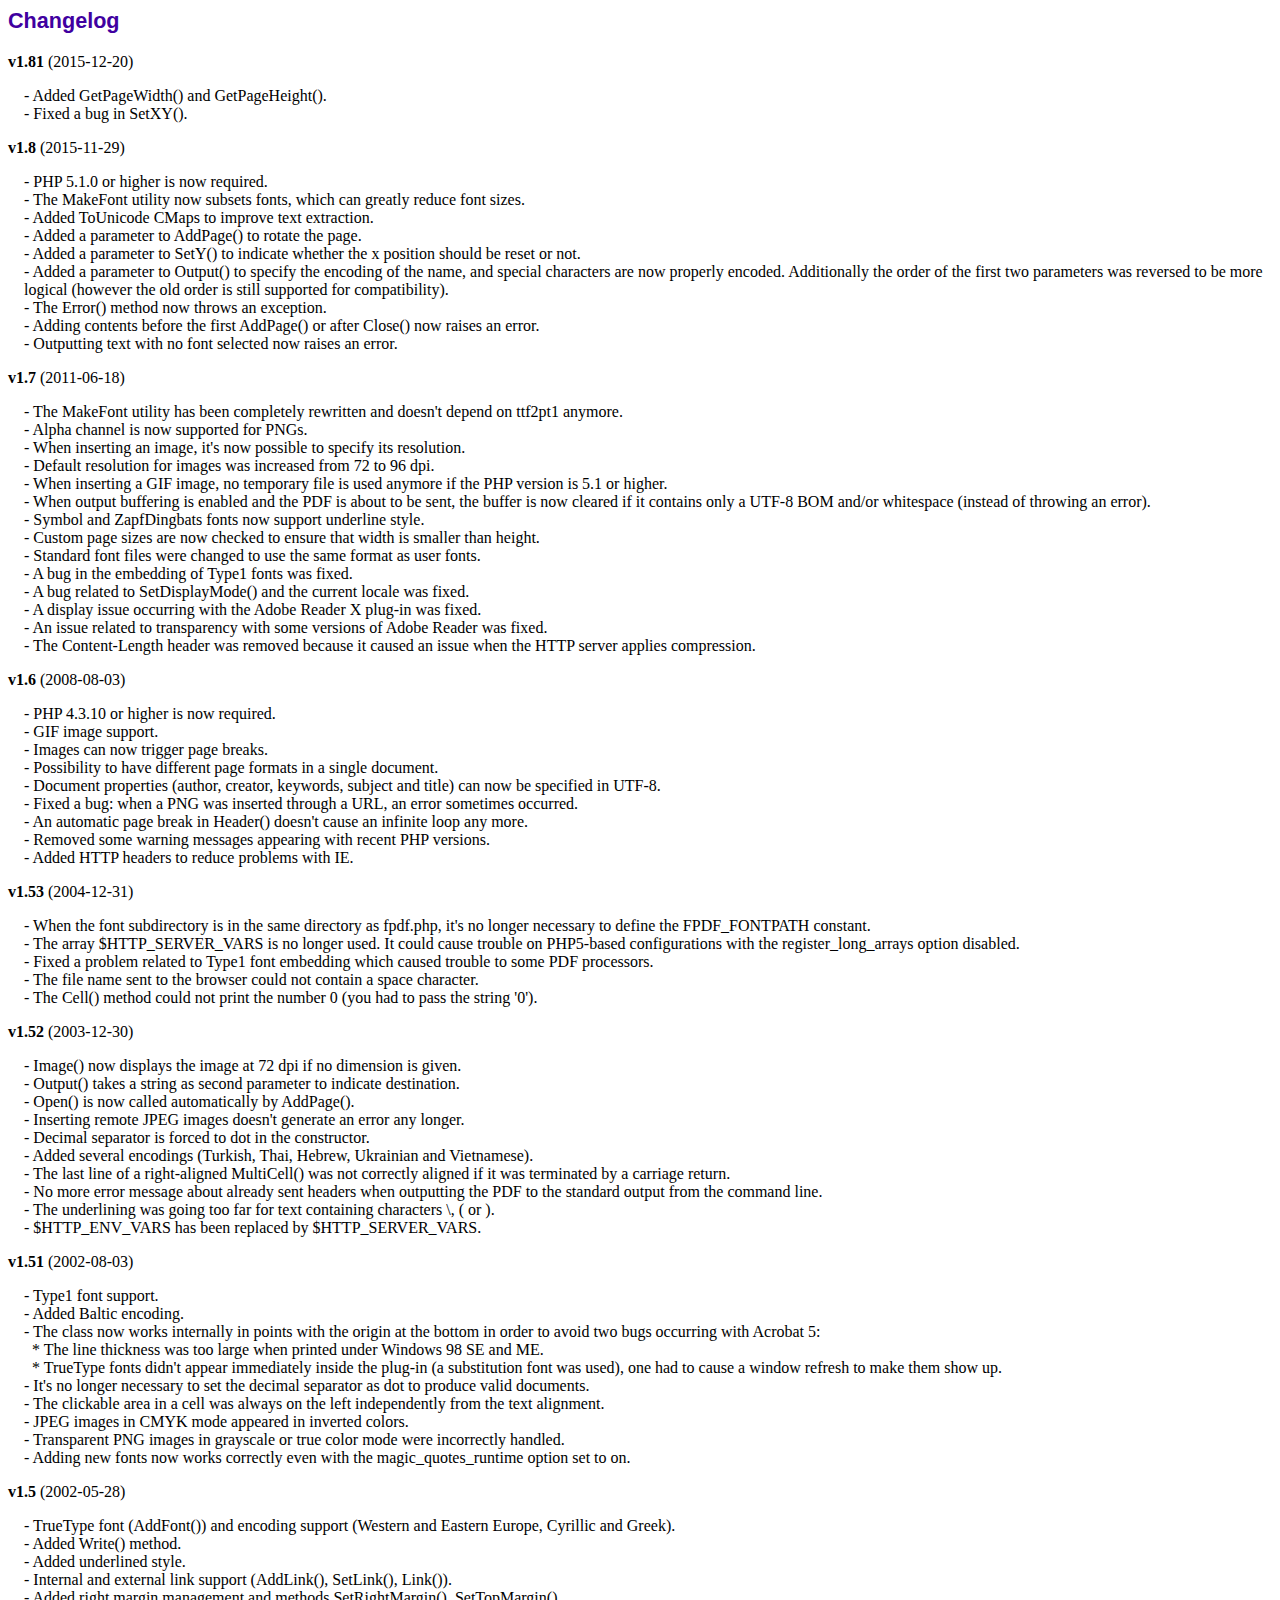
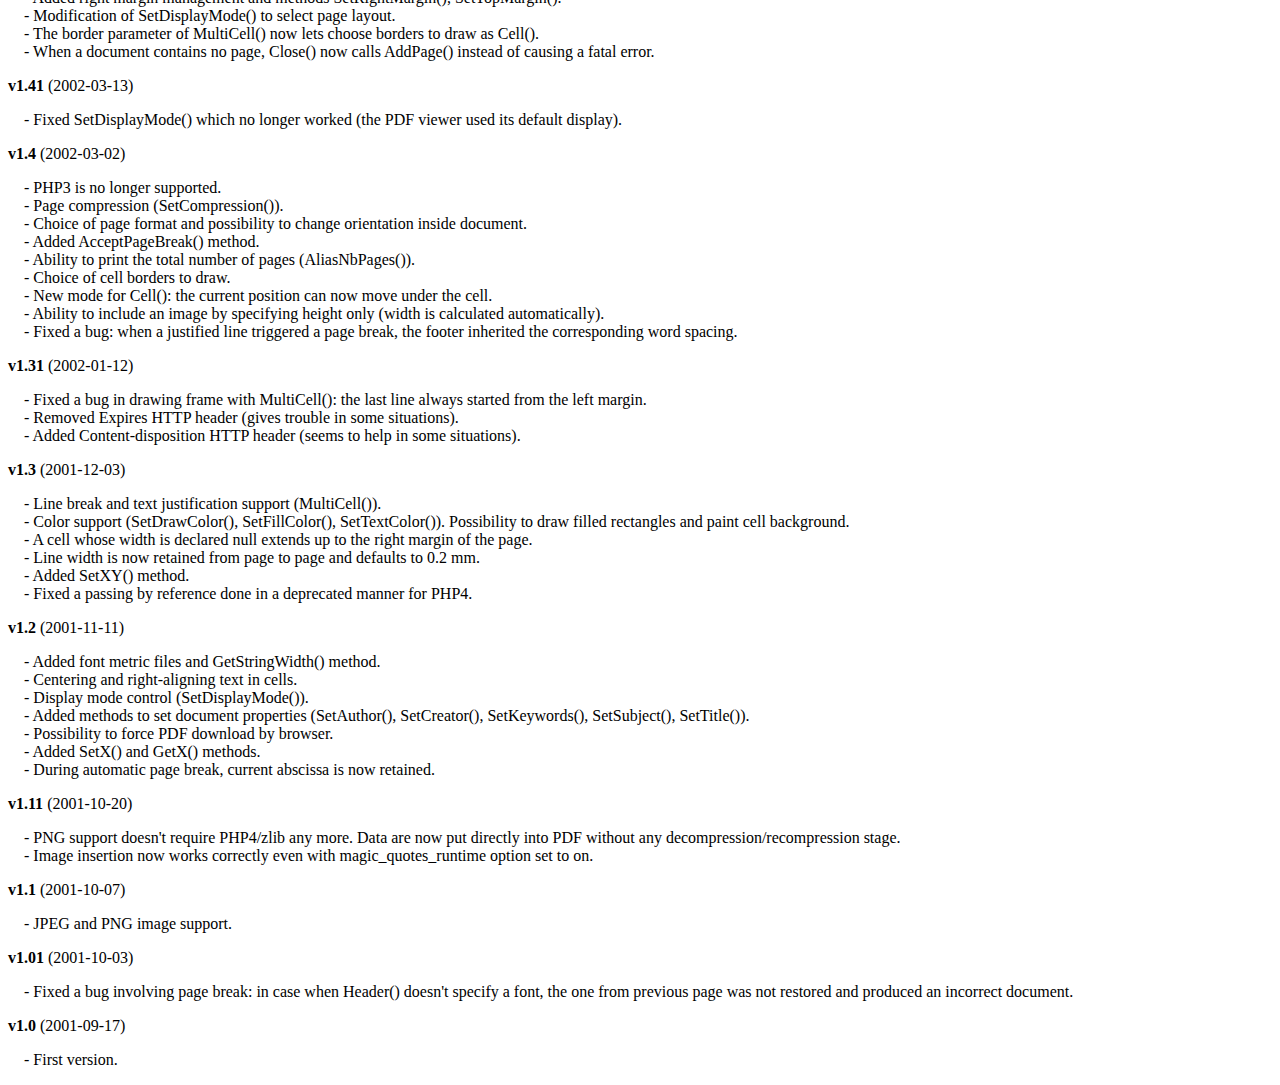
<file: fpdf/changelog.htm>
<!DOCTYPE html PUBLIC "-//W3C//DTD HTML 4.01 Transitional//EN">
<html>
<head>
<meta http-equiv="Content-Type" content="text/html; charset=ISO-8859-1">
<title>Changelog</title>
<link type="text/css" rel="stylesheet" href="fpdf.css">
<style type="text/css">
dd {margin:1em 0 1em 1em}
</style>
</head>
<body>
<h1>Changelog</h1>
<dl>
<dt><strong>v1.81</strong> (2015-12-20)</dt>
<dd>
- Added GetPageWidth() and GetPageHeight().<br>
- Fixed a bug in SetXY().<br>
</dd>
<dt><strong>v1.8</strong> (2015-11-29)</dt>
<dd>
- PHP 5.1.0 or higher is now required.<br>
- The MakeFont utility now subsets fonts, which can greatly reduce font sizes.<br>
- Added ToUnicode CMaps to improve text extraction.<br>
- Added a parameter to AddPage() to rotate the page.<br>
- Added a parameter to SetY() to indicate whether the x position should be reset or not.<br>
- Added a parameter to Output() to specify the encoding of the name, and special characters are now properly encoded. Additionally the order of the first two parameters was reversed to be more logical (however the old order is still supported for compatibility).<br>
- The Error() method now throws an exception.<br>
- Adding contents before the first AddPage() or after Close() now raises an error.<br>
- Outputting text with no font selected now raises an error.<br>
</dd>
<dt><strong>v1.7</strong> (2011-06-18)</dt>
<dd>
- The MakeFont utility has been completely rewritten and doesn't depend on ttf2pt1 anymore.<br>
- Alpha channel is now supported for PNGs.<br>
- When inserting an image, it's now possible to specify its resolution.<br>
- Default resolution for images was increased from 72 to 96 dpi.<br>
- When inserting a GIF image, no temporary file is used anymore if the PHP version is 5.1 or higher.<br>
- When output buffering is enabled and the PDF is about to be sent, the buffer is now cleared if it contains only a UTF-8 BOM and/or whitespace (instead of throwing an error).<br>
- Symbol and ZapfDingbats fonts now support underline style.<br>
- Custom page sizes are now checked to ensure that width is smaller than height.<br>
- Standard font files were changed to use the same format as user fonts.<br>
- A bug in the embedding of Type1 fonts was fixed.<br>
- A bug related to SetDisplayMode() and the current locale was fixed.<br>
- A display issue occurring with the Adobe Reader X plug-in was fixed.<br>
- An issue related to transparency with some versions of Adobe Reader was fixed.<br>
- The Content-Length header was removed because it caused an issue when the HTTP server applies compression.<br>
</dd>
<dt><strong>v1.6</strong> (2008-08-03)</dt>
<dd>
- PHP 4.3.10 or higher is now required.<br>
- GIF image support.<br>
- Images can now trigger page breaks.<br>
- Possibility to have different page formats in a single document.<br>
- Document properties (author, creator, keywords, subject and title) can now be specified in UTF-8.<br>
- Fixed a bug: when a PNG was inserted through a URL, an error sometimes occurred.<br>
- An automatic page break in Header() doesn't cause an infinite loop any more.<br>
- Removed some warning messages appearing with recent PHP versions.<br>
- Added HTTP headers to reduce problems with IE.<br>
</dd>
<dt><strong>v1.53</strong> (2004-12-31)</dt>
<dd>
- When the font subdirectory is in the same directory as fpdf.php, it's no longer necessary to define the FPDF_FONTPATH constant.<br>
- The array $HTTP_SERVER_VARS is no longer used. It could cause trouble on PHP5-based configurations with the register_long_arrays option disabled.<br>
- Fixed a problem related to Type1 font embedding which caused trouble to some PDF processors.<br>
- The file name sent to the browser could not contain a space character.<br>
- The Cell() method could not print the number 0 (you had to pass the string '0').<br>
</dd>
<dt><strong>v1.52</strong> (2003-12-30)</dt>
<dd>
- Image() now displays the image at 72 dpi if no dimension is given.<br>
- Output() takes a string as second parameter to indicate destination.<br>
- Open() is now called automatically by AddPage().<br>
- Inserting remote JPEG images doesn't generate an error any longer.<br>
- Decimal separator is forced to dot in the constructor.<br>
- Added several encodings (Turkish, Thai, Hebrew, Ukrainian and Vietnamese).<br>
- The last line of a right-aligned MultiCell() was not correctly aligned if it was terminated by a carriage return.<br>
- No more error message about already sent headers when outputting the PDF to the standard output from the command line.<br>
- The underlining was going too far for text containing characters \, ( or ).<br>
- $HTTP_ENV_VARS has been replaced by $HTTP_SERVER_VARS.<br>
</dd>
<dt><strong>v1.51</strong> (2002-08-03)</dt>
<dd>
- Type1 font support.<br>
- Added Baltic encoding.<br>
- The class now works internally in points with the origin at the bottom in order to avoid two bugs occurring with Acrobat 5:<br>&nbsp;&nbsp;* The line thickness was too large when printed under Windows 98 SE and ME.<br>&nbsp;&nbsp;* TrueType fonts didn't appear immediately inside the plug-in (a substitution font was used), one had to cause a window refresh to make them show up.<br>
- It's no longer necessary to set the decimal separator as dot to produce valid documents.<br>
- The clickable area in a cell was always on the left independently from the text alignment.<br>
- JPEG images in CMYK mode appeared in inverted colors.<br>
- Transparent PNG images in grayscale or true color mode were incorrectly handled.<br>
- Adding new fonts now works correctly even with the magic_quotes_runtime option set to on.<br>
</dd>
<dt><strong>v1.5</strong> (2002-05-28)</dt>
<dd>
- TrueType font (AddFont()) and encoding support (Western and Eastern Europe, Cyrillic and Greek).<br>
- Added Write() method.<br>
- Added underlined style.<br>
- Internal and external link support (AddLink(), SetLink(), Link()).<br>
- Added right margin management and methods SetRightMargin(), SetTopMargin().<br>
- Modification of SetDisplayMode() to select page layout.<br>
- The border parameter of MultiCell() now lets choose borders to draw as Cell().<br>
- When a document contains no page, Close() now calls AddPage() instead of causing a fatal error.<br>
</dd>
<dt><strong>v1.41</strong> (2002-03-13)</dt>
<dd>
- Fixed SetDisplayMode() which no longer worked (the PDF viewer used its default display).<br>
</dd>
<dt><strong>v1.4</strong> (2002-03-02)</dt>
<dd>
- PHP3 is no longer supported.<br>
- Page compression (SetCompression()).<br>
- Choice of page format and possibility to change orientation inside document.<br>
- Added AcceptPageBreak() method.<br>
- Ability to print the total number of pages (AliasNbPages()).<br>
- Choice of cell borders to draw.<br>
- New mode for Cell(): the current position can now move under the cell.<br>
- Ability to include an image by specifying height only (width is calculated automatically).<br>
- Fixed a bug: when a justified line triggered a page break, the footer inherited the corresponding word spacing.<br>
</dd>
<dt><strong>v1.31</strong> (2002-01-12)</dt>
<dd>
- Fixed a bug in drawing frame with MultiCell(): the last line always started from the left margin.<br>
- Removed Expires HTTP header (gives trouble in some situations).<br>
- Added Content-disposition HTTP header (seems to help in some situations).<br>
</dd>
<dt><strong>v1.3</strong> (2001-12-03)</dt>
<dd>
- Line break and text justification support (MultiCell()).<br>
- Color support (SetDrawColor(), SetFillColor(), SetTextColor()). Possibility to draw filled rectangles and paint cell background.<br>
- A cell whose width is declared null extends up to the right margin of the page.<br>
- Line width is now retained from page to page and defaults to 0.2 mm.<br>
- Added SetXY() method.<br>
- Fixed a passing by reference done in a deprecated manner for PHP4.<br>
</dd>
<dt><strong>v1.2</strong> (2001-11-11)</dt>
<dd>
- Added font metric files and GetStringWidth() method.<br>
- Centering and right-aligning text in cells.<br>
- Display mode control (SetDisplayMode()).<br>
- Added methods to set document properties (SetAuthor(), SetCreator(), SetKeywords(), SetSubject(), SetTitle()).<br>
- Possibility to force PDF download by browser.<br>
- Added SetX() and GetX() methods.<br>
- During automatic page break, current abscissa is now retained.<br>
</dd>
<dt><strong>v1.11</strong> (2001-10-20)</dt>
<dd>
- PNG support doesn't require PHP4/zlib any more. Data are now put directly into PDF without any decompression/recompression stage.<br>
- Image insertion now works correctly even with magic_quotes_runtime option set to on.<br>
</dd>
<dt><strong>v1.1</strong> (2001-10-07)</dt>
<dd>
- JPEG and PNG image support.<br>
</dd>
<dt><strong>v1.01</strong> (2001-10-03)</dt>
<dd>
- Fixed a bug involving page break: in case when Header() doesn't specify a font, the one from previous page was not restored and produced an incorrect document.<br>
</dd>
<dt><strong>v1.0</strong> (2001-09-17)</dt>
<dd>
- First version.<br>
</dd>
</dl>
</body>
</html>
</file>
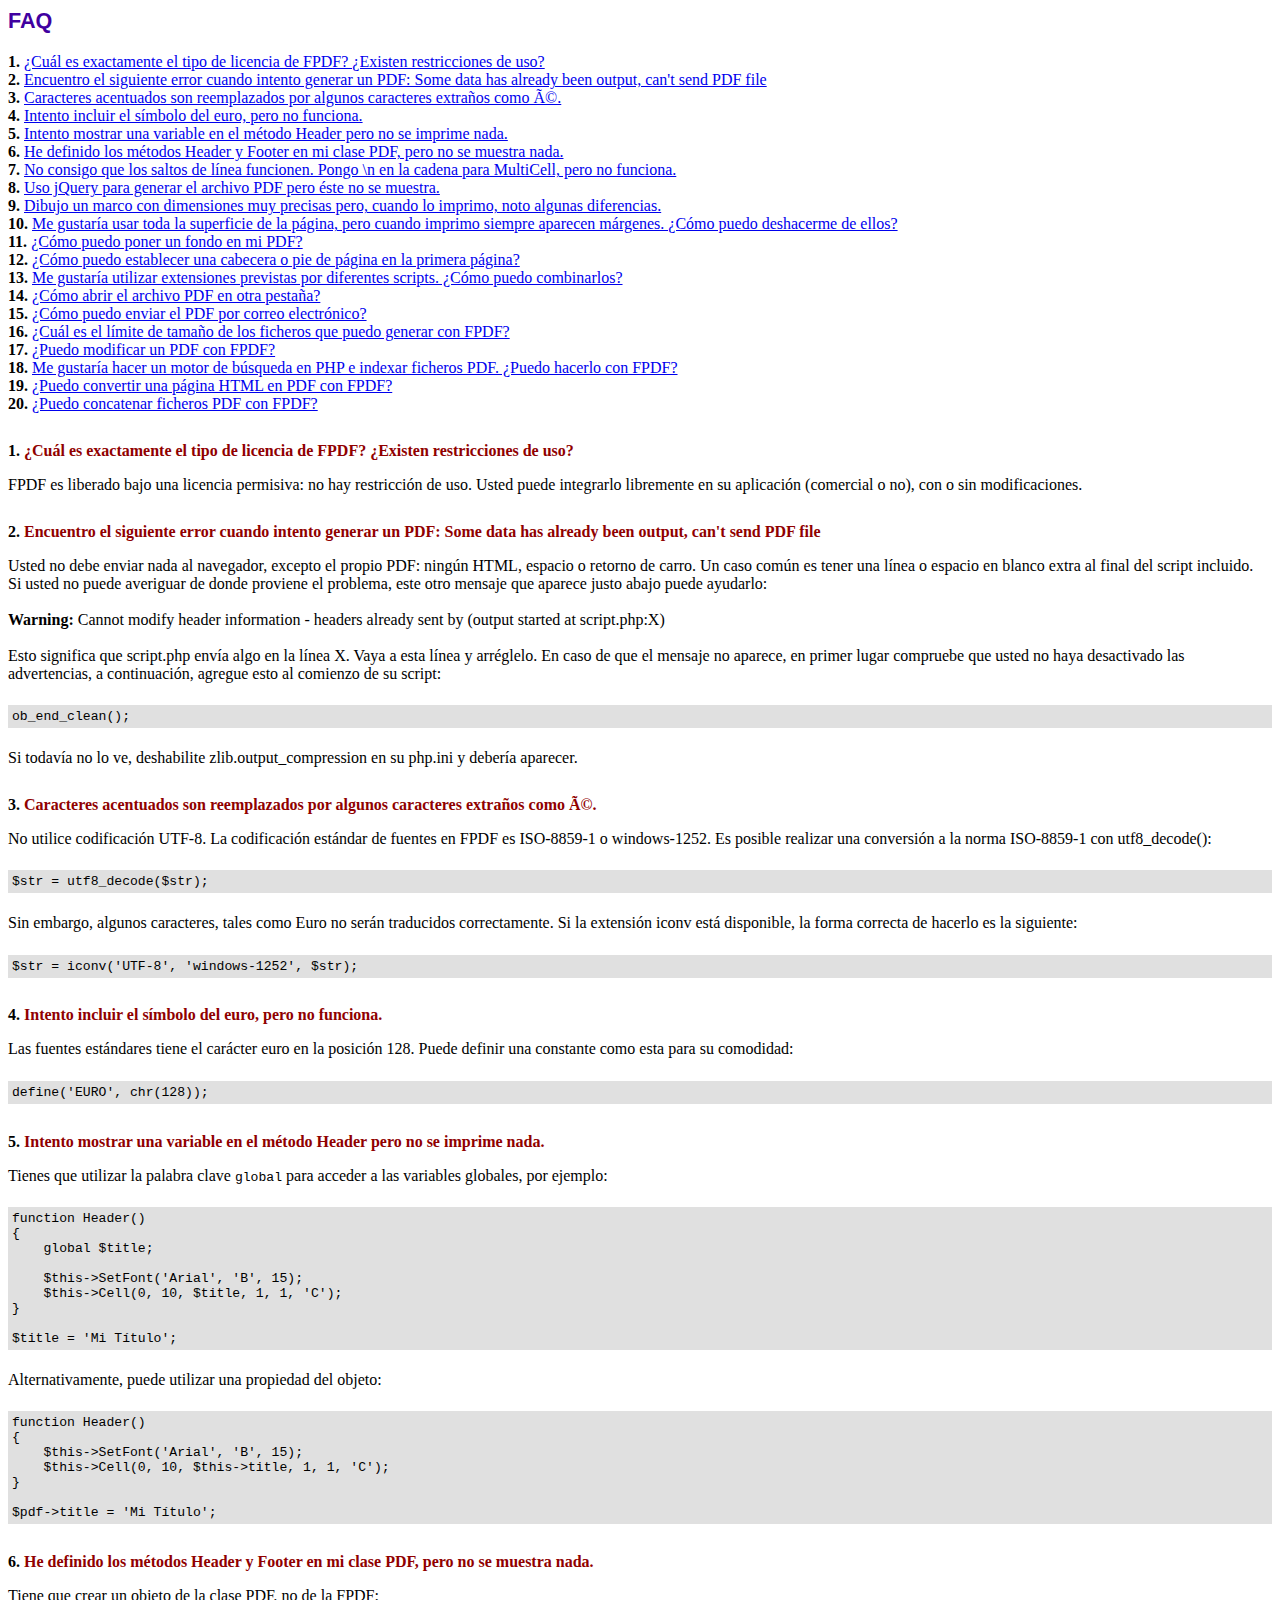
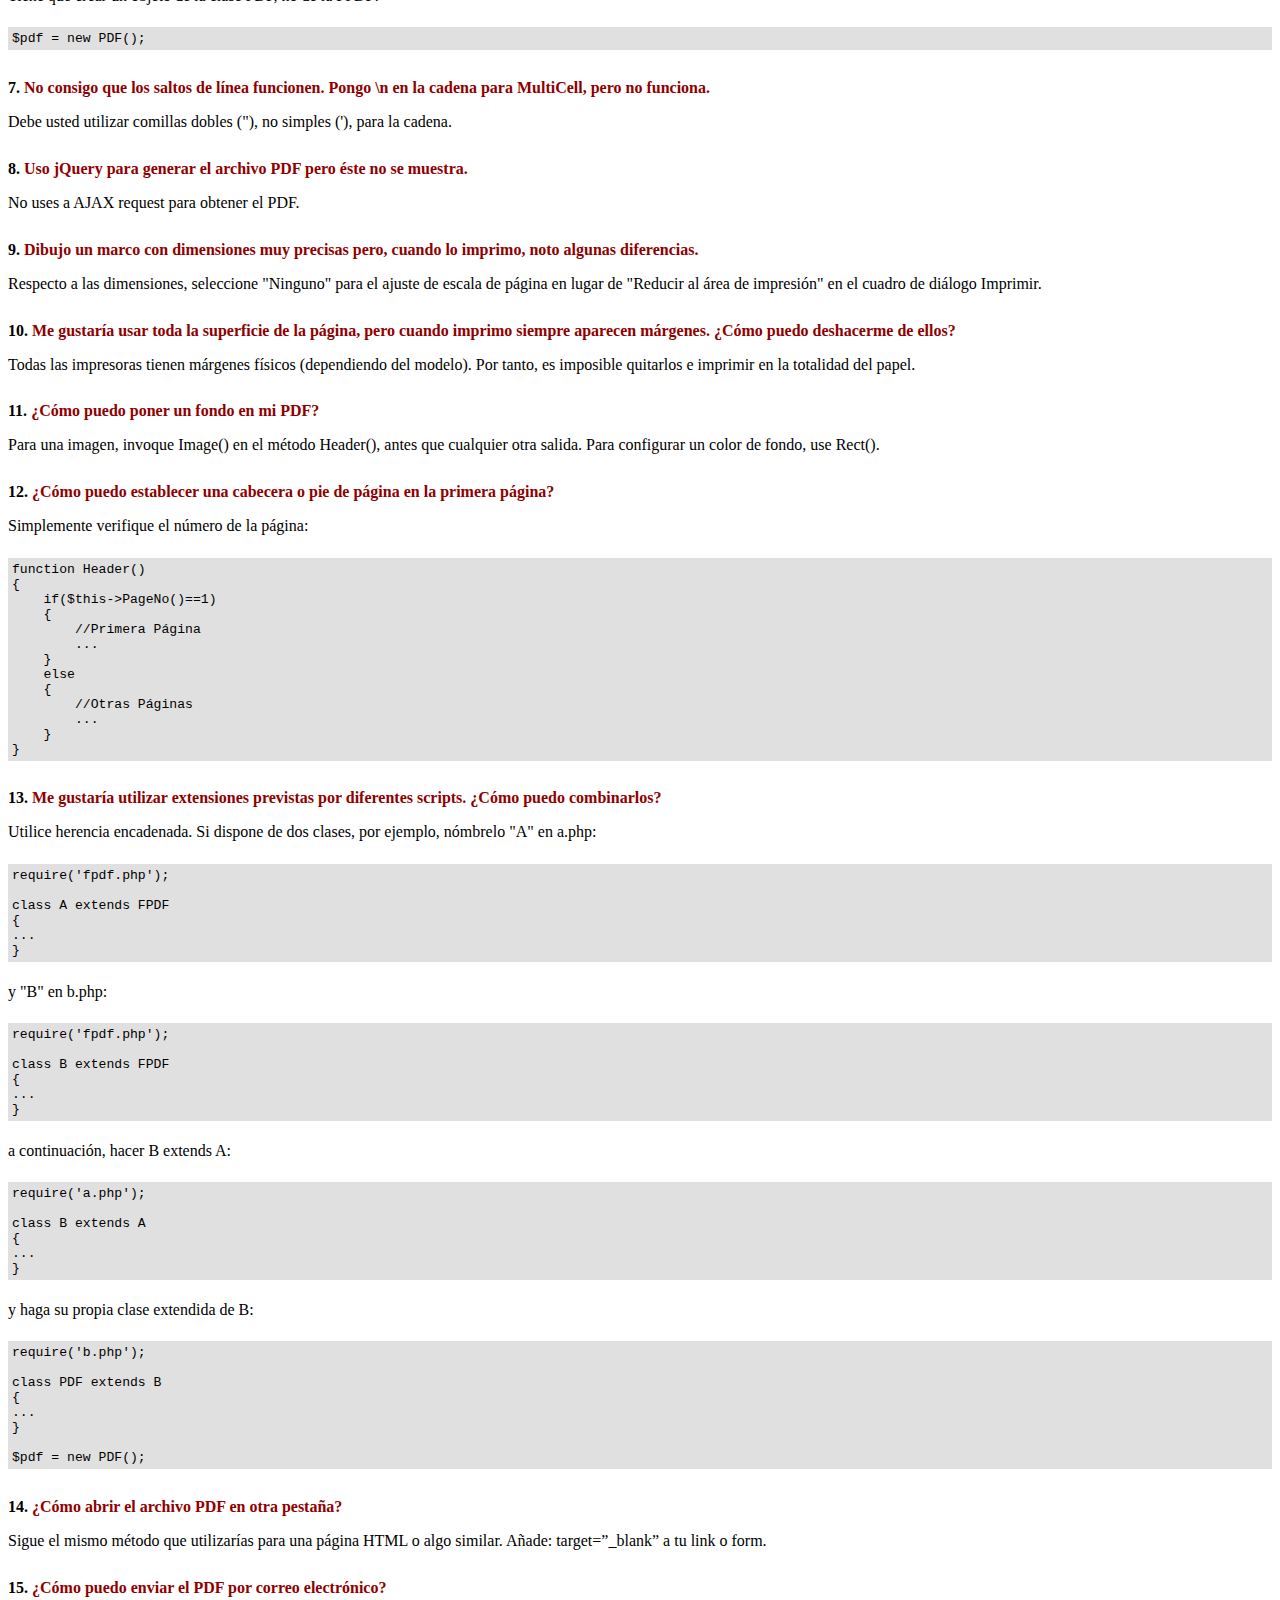
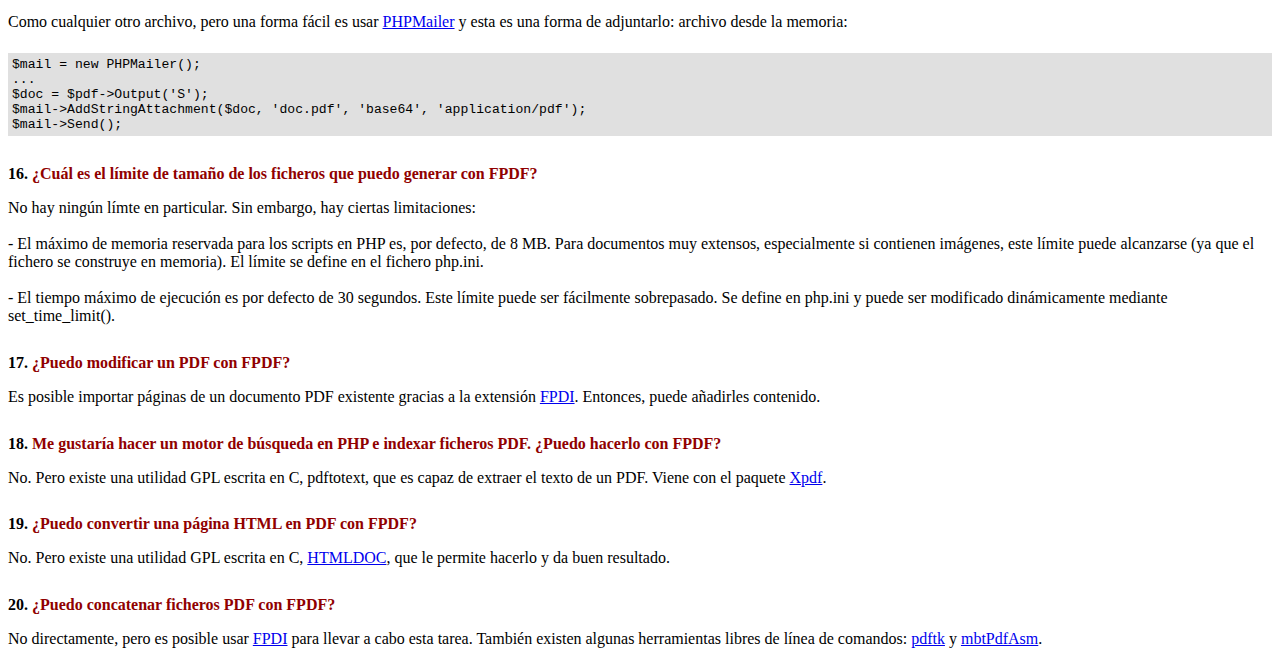
<file: fpdf/FAQ.htm>
<!DOCTYPE html PUBLIC "-//W3C//DTD HTML 4.01 Transitional//EN">
<html>
<head>
<meta http-equiv="Content-Type" content="text/html; charset=ISO-8859-1">
<title>FAQ</title>
<link type="text/css" rel="stylesheet" href="fpdf.css">
<style type="text/css">
ul {list-style-type:none; margin:0; padding:0}
ul#answers li {margin-top:1.8em}
.question {font-weight:bold; color:#900000}
</style>
</head>
<body>
<h1>FAQ</h1>
<ul>
<li><b>1.</b> <a href='#q1'>�Cu�l es exactamente el tipo de licencia de FPDF? �Existen restricciones de uso?</a></li>
<li><b>2.</b> <a href='#q2'>Encuentro el siguiente error cuando intento generar un PDF: Some data has already been output, can't send PDF file</a></li>
<li><b>3.</b> <a href='#q3'>Caracteres acentuados son reemplazados por algunos caracteres extra�os como é.</a></li>
<li><b>4.</b> <a href='#q4'>Intento incluir el s�mbolo del euro, pero no funciona.</a></li>
<li><b>5.</b> <a href='#q5'>Intento mostrar una variable en el m�todo Header pero no se imprime nada.</a></li>
<li><b>6.</b> <a href='#q6'>He definido los m�todos Header y Footer en mi clase PDF, pero no se muestra nada.</a></li>
<li><b>7.</b> <a href='#q7'>No consigo que los saltos de l�nea funcionen. Pongo \n en la cadena para MultiCell, pero no funciona.</a></li>
<li><b>8.</b> <a href='#q8'>Uso jQuery para generar el archivo PDF pero �ste no se muestra.</a></li>
<li><b>9.</b> <a href='#q9'>Dibujo un marco con dimensiones muy precisas pero, cuando lo imprimo, noto algunas diferencias.</a></li>
<li><b>10.</b> <a href='#q10'>Me gustar�a usar toda la superficie de la p�gina, pero cuando imprimo siempre aparecen m�rgenes. �C�mo puedo deshacerme de ellos?</a></li>
<li><b>11.</b> <a href='#q11'>�C�mo puedo poner un fondo en mi PDF?</a></li>
<li><b>12.</b> <a href='#q12'>�C�mo puedo establecer una cabecera o pie de p�gina en la primera p�gina?</a></li>
<li><b>13.</b> <a href='#q13'>Me gustar�a utilizar extensiones previstas por diferentes scripts. �C�mo puedo combinarlos?</a></li>
<li><b>14.</b> <a href='#q14'>�C�mo abrir el archivo PDF en otra pesta�a?</a></li>
<li><b>15.</b> <a href='#q15'>�C�mo puedo enviar el PDF por correo electr�nico?</a></li>
<li><b>16.</b> <a href='#q16'>�Cu�l es el l�mite de tama�o de los ficheros que puedo generar con FPDF?</a></li>
<li><b>17.</b> <a href='#q17'>�Puedo modificar un PDF con FPDF?</a></li>
<li><b>18.</b> <a href='#q18'>Me gustar�a hacer un motor de b�squeda en PHP e indexar ficheros PDF. �Puedo hacerlo con FPDF?</a></li>
<li><b>19.</b> <a href='#q19'>�Puedo convertir una p�gina HTML en PDF con FPDF?</a></li>
<li><b>20.</b> <a href='#q20'>�Puedo concatenar ficheros PDF con FPDF?</a></li>
</ul>

<ul id='answers'>
<li id='q1'>
<p><b>1.</b> <span class='question'>�Cu�l es exactamente el tipo de licencia de FPDF? �Existen restricciones de uso?</span></p>
FPDF es liberado bajo una licencia permisiva: no hay restricci�n de uso. Usted puede integrarlo
libremente en su aplicaci�n (comercial o no), con o sin modificaciones.
</li>

<li id='q2'>
<p><b>2.</b> <span class='question'>Encuentro el siguiente error cuando intento generar un PDF: Some data has already been output, can't send PDF file</span></p>
Usted no debe enviar nada al navegador, excepto el propio PDF: ning�n HTML, espacio o retorno de carro. Un caso com�n
es tener una l�nea o espacio en blanco extra al final del script incluido.<br>
Si usted no puede averiguar de donde proviene el problema, este otro mensaje que aparece justo abajo puede ayudarlo:<br>
<br>
<b>Warning:</b> Cannot modify header information - headers already sent by (output started at script.php:X)<br>
<br>
Esto significa que script.php env�a algo en la l�nea X. Vaya a esta l�nea y arr�glelo.
En caso de que el mensaje no aparece, en primer lugar compruebe que usted no haya desactivado las advertencias, a continuaci�n, agregue esto
al comienzo de su script:
<div class="doc-source">
<pre><code>ob_end_clean();</code></pre>
</div>
Si todav�a no lo ve, deshabilite zlib.output_compression en su php.ini y deber�a aparecer.
</li>

<li id='q3'>
<p><b>3.</b> <span class='question'>Caracteres acentuados son reemplazados por algunos caracteres extra�os como é.</span></p>
No utilice codificaci�n UTF-8. La codificaci�n est�ndar de fuentes en FPDF es ISO-8859-1 o windows-1252.
Es posible realizar una conversi�n a la norma ISO-8859-1 con utf8_decode():
<div class="doc-source">
<pre><code>$str = utf8_decode($str);</code></pre>
</div>
Sin embargo, algunos caracteres, tales como Euro no ser�n traducidos correctamente. Si la extensi�n iconv est� disponible, la
forma correcta de hacerlo es la siguiente:
<div class="doc-source">
<pre><code>$str = iconv('UTF-8', 'windows-1252', $str);</code></pre>
</div>
</li>

<li id='q4'>
<p><b>4.</b> <span class='question'>Intento incluir el s�mbolo del euro, pero no funciona.</span></p>
Las fuentes est�ndares tiene el car�cter euro en la posici�n 128. Puede definir una constante
como esta para su comodidad:
<div class="doc-source">
<pre><code>define('EURO', chr(128));</code></pre>
</div>
</li>

<li id='q5'>
<p><b>5.</b> <span class='question'>Intento mostrar una variable en el m�todo Header pero no se imprime nada.</span></p>
Tienes que utilizar la palabra clave <code>global</code> para acceder a las variables globales, por ejemplo:
<div class="doc-source">
<pre><code>function Header()
{
    global $title;

    $this-&gt;SetFont('Arial', 'B', 15);
    $this-&gt;Cell(0, 10, $title, 1, 1, 'C');
}

$title = 'Mi T�tulo';</code></pre>
</div>
Alternativamente, puede utilizar una propiedad del objeto:
<div class="doc-source">
<pre><code>function Header()
{
    $this-&gt;SetFont('Arial', 'B', 15);
    $this-&gt;Cell(0, 10, $this-&gt;title, 1, 1, 'C');
}

$pdf-&gt;title = 'Mi T�tulo';</code></pre>
</div>
</li>

<li id='q6'>
<p><b>6.</b> <span class='question'>He definido los m�todos Header y Footer en mi clase PDF, pero no se muestra nada.</span></p>
Tiene que crear un objeto de la clase PDF, no de la FPDF:
<div class="doc-source">
<pre><code>$pdf = new PDF();</code></pre>
</div>
</li>

<li id='q7'>
<p><b>7.</b> <span class='question'>No consigo que los saltos de l�nea funcionen. Pongo \n en la cadena para MultiCell, pero no funciona.</span></p>
Debe usted utilizar comillas dobles ("), no simples ('), para la cadena.
</li>

<li id='q8'>
<p><b>8.</b> <span class='question'>Uso jQuery para generar el archivo PDF pero �ste no se muestra.</span></p>
No uses a AJAX request para obtener el PDF.
</li>

<li id='q9'>
<p><b>9.</b> <span class='question'>Dibujo un marco con dimensiones muy precisas pero, cuando lo imprimo, noto algunas diferencias.</span></p>
Respecto a las dimensiones, seleccione "Ninguno" para el ajuste de escala de p�gina en lugar de "Reducir al �rea de impresi�n" en el cuadro de di�logo Imprimir.
</li>

<li id='q10'>
<p><b>10.</b> <span class='question'>Me gustar�a usar toda la superficie de la p�gina, pero cuando imprimo siempre aparecen m�rgenes. �C�mo puedo deshacerme de ellos?</span></p>
Todas las impresoras tienen m�rgenes f�sicos (dependiendo del modelo). Por tanto, es imposible quitarlos
e imprimir en la totalidad del papel.
</li>

<li id='q11'>
<p><b>11.</b> <span class='question'>�C�mo puedo poner un fondo en mi PDF?</span></p>
Para una imagen, invoque Image() en el m�todo Header(), antes que cualquier otra salida. Para configurar un color de fondo, use Rect().
</li>

<li id='q12'>
<p><b>12.</b> <span class='question'>�C�mo puedo establecer una cabecera o pie de p�gina en la primera p�gina?</span></p>
Simplemente verifique el n�mero de la p�gina:
<div class="doc-source">
<pre><code>function Header()
{
    if($this-&gt;PageNo()==1)
    {
        //Primera P�gina
        ...
    }
    else
    {
        //Otras P�ginas
        ...
    }
}</code></pre>
</div>
</li>

<li id='q13'>
<p><b>13.</b> <span class='question'>Me gustar�a utilizar extensiones previstas por diferentes scripts. �C�mo puedo combinarlos?</span></p>
Utilice herencia encadenada. Si dispone de dos clases, por ejemplo, n�mbrelo "A" en a.php:
<div class="doc-source">
<pre><code>require('fpdf.php');

class A extends FPDF
{
...
}</code></pre>
</div>
y "B" en b.php:
<div class="doc-source">
<pre><code>require('fpdf.php');

class B extends FPDF
{
...
}</code></pre>
</div>
a continuaci�n, hacer B extends A:
<div class="doc-source">
<pre><code>require('a.php');

class B extends A
{
...
}</code></pre>
</div>
y haga su propia clase extendida de B:
<div class="doc-source">
<pre><code>require('b.php');

class PDF extends B
{
...
}

$pdf = new PDF();</code></pre>
</div>
</li>

<li id='q14'>
<p><b>14.</b> <span class='question'>�C�mo abrir el archivo PDF en otra pesta�a?</span></p>
Sigue el mismo m�todo que utilizar�as para una p�gina HTML o algo similar.
A�ade: target=�_blank� a tu link o form.
</li>

<li id='q15'>
<p><b>15.</b> <span class='question'>�C�mo puedo enviar el PDF por correo electr�nico?</span></p>
Como cualquier otro archivo, pero una forma f�cil es usar <a href="http://phpmailer.codeworxtech.com" target="_blank">PHPMailer</a>
y esta es una forma de adjuntarlo: archivo desde la memoria:
<div class="doc-source">
<pre><code>$mail = new PHPMailer();
...
$doc = $pdf-&gt;Output('S');
$mail-&gt;AddStringAttachment($doc, 'doc.pdf', 'base64', 'application/pdf');
$mail-&gt;Send();</code></pre>
</div>
</li>

<li id='q16'>
<p><b>16.</b> <span class='question'>�Cu�l es el l�mite de tama�o de los ficheros que puedo generar con FPDF?</span></p>
No hay ning�n l�mte en particular. Sin embargo, hay ciertas limitaciones:
<br>
<br>
- El m�ximo de memoria reservada para los scripts en PHP es, por defecto, de 8 MB. Para documentos
muy extensos, especialmente si contienen im�genes, este l�mite puede alcanzarse (ya que el fichero
se construye en memoria). El l�mite se define en el fichero php.ini.
<br>
<br>
- El tiempo m�ximo de ejecuci�n es por defecto de 30 segundos. Este l�mite puede ser f�cilmente
sobrepasado. Se define en php.ini y puede ser modificado din�micamente mediante set_time_limit().
</li>

<li id='q17'>
<p><b>17.</b> <span class='question'>�Puedo modificar un PDF con FPDF?</span></p>
Es posible importar p�ginas de un documento PDF existente gracias a la extensi�n
<a href="https://www.setasign.com/products/fpdi/about/" target="_blank">FPDI</a>.
Entonces, puede a�adirles contenido.
</li>

<li id='q18'>
<p><b>18.</b> <span class='question'>Me gustar�a hacer un motor de b�squeda en PHP e indexar ficheros PDF. �Puedo hacerlo con FPDF?</span></p>
No. Pero existe una utilidad GPL escrita en C, pdftotext, que es capaz de extraer el texto de
un PDF. Viene con el paquete <a href="http://www.foolabs.com/xpdf/" target="_blank">Xpdf</a>.
</li>

<li id='q19'>
<p><b>19.</b> <span class='question'>�Puedo convertir una p�gina HTML en PDF con FPDF?</span></p>
No. Pero existe una utilidad GPL escrita en C, <a href="https://www.msweet.org/projects.php?Z1" target="_blank">HTMLDOC</a>,
que le permite hacerlo y da buen resultado.
</li>

<li id='q20'>
<p><b>20.</b> <span class='question'>�Puedo concatenar ficheros PDF con FPDF?</span></p>
No directamente, pero es posible usar <a href="https://www.setasign.com/products/fpdi/demos/concatenate-fake/" target="_blank">FPDI</a>
para llevar a cabo esta tarea. Tambi�n existen algunas herramientas libres de l�nea de comandos:
<a href="https://www.pdflabs.com/tools/pdftk-the-pdf-toolkit/" target="_blank">pdftk</a> y
<a href="http://thierry.schmit.free.fr/spip/spip.php?article15" target="_blank">mbtPdfAsm</a>.
</li>
</ul>
</body>
</html>
</file>
<file: fpdf/fpdf.css>
body {font-family:"Times New Roman",serif}
h1 {font:bold 135% Arial,sans-serif; color:#4000A0; margin-bottom:0.9em}
h2 {font:bold 95% Arial,sans-serif; color:#900000; margin-top:1.5em; margin-bottom:1em}
dl.param dt {text-decoration:underline}
dl.param dd {margin-top:1em; margin-bottom:1em}
dl.param ul {margin-top:1em; margin-bottom:1em}
tt, code, kbd {font-family:"Courier New",Courier,monospace; font-size:82%}
div.source {margin-top:1.4em; margin-bottom:1.3em}
div.source pre {display:table; border:1px solid #24246A; width:100%; margin:0em; font-family:inherit; font-size:100%}
div.source code {display:block; border:1px solid #C5C5EC; background-color:#F0F5FF; padding:6px; color:#000000}
div.doc-source {margin-top:1.4em; margin-bottom:1.3em}
div.doc-source pre {display:table; width:100%; margin:0em; font-family:inherit; font-size:100%}
div.doc-source code {display:block; background-color:#E0E0E0; padding:4px}
.kw {color:#000080; font-weight:bold}
.str {color:#CC0000}
.cmt {color:#008000}
p.demo {text-align:center; margin-top:-0.9em}
a.demo {text-decoration:none; font-weight:bold; color:#0000CC}
a.demo:link {text-decoration:none; font-weight:bold; color:#0000CC}
a.demo:hover {text-decoration:none; font-weight:bold; color:#0000FF}
a.demo:active {text-decoration:none; font-weight:bold; color:#0000FF}
</file>
